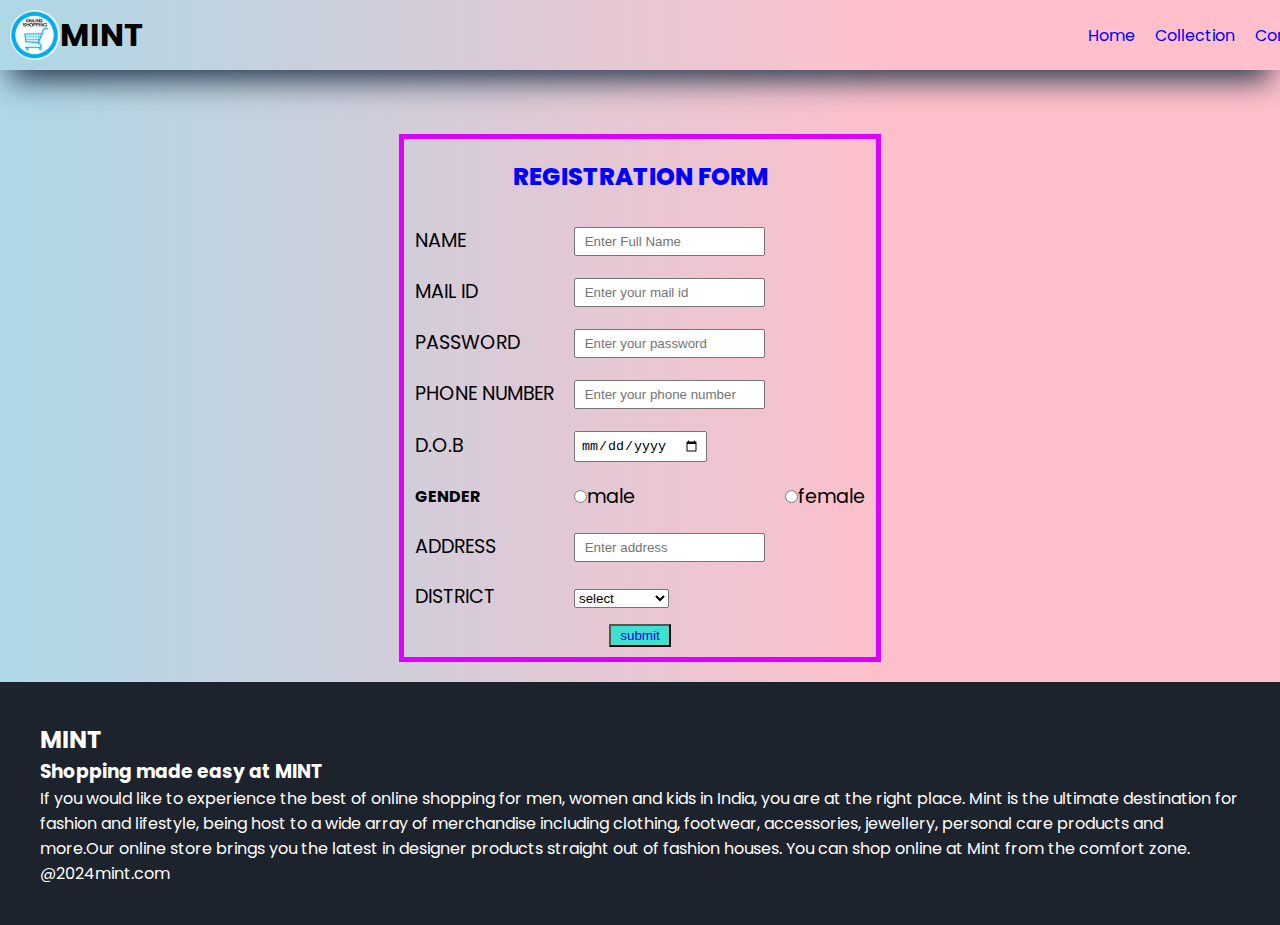
<file: final project/contact.html>
<!DOCTYPE html>
<head>
    <title>MINT</title>
    <link rel="icon" href="./images/icon2.png">
    <!--Google font--> 
    <link rel="preconnect" href="https://fonts.googleapis.com">
<link rel="preconnect" href="https://fonts.gstatic.com" crossorigin>
<link href="https://fonts.googleapis.com/css2?family=Poppins&display=swap" rel="stylesheet">
<!--stylesheet -->
<link rel="stylesheet" href="style.css">
<!--Font Awesome icon -->
<link rel="stylesheet" href="https://cdnjs.cloudflare.com/ajax/libs/font-awesome/6.5.1/css/all.min.css" integrity="sha512-DTOQO9RWCH3ppGqcWaEA1BIZOC6xxalwEsw9c2QQeAIftl+Vegovlnee1c9QX4TctnWMn13TZye+giMm8e2LwA==" crossorigin="anonymous" referrerpolicy="no-referrer" />
<link rel="stylesheet" href="style.css">
</head>

<body>
    <nav class="navbar">
        <img src="./images/icon2.png" width="50px" height="50px">
        <h1>MINT</h1>

        <div class="navbar-links">
            <p class="navbar-link"><a href="index.html">Home</a></p>
            <p class="navbar-link"><a href="collection.html">Collection</a></p>
            <p class="navbar-link"><a href="contact.html">Contact</a></p>
        </div>

        <div class="navbar-menu-toggle" onclick="showNavbar()">
            <i class="fa-solid fa-bars"></i>
        </div>
    </nav>
    <!--side navebar-->
    <div class="side-navbar">
<p style="text-align: right;" onclick="closeNavbar()">
    <i class="fa-solid fa-xmark"></i>
</p>
   
    <div class="side-navbar-links">
        <p class="side-navbar-link"><a href="index.html">Home</a></p>
        <p class="side-navbar-link"><a href="collection.html">Collection</a></p>
        <p class="side-navbar-link"><a href="contact.html">Contact</a></p> 
    </div>
</div>

<!--form-->
<center>
    <div class="container">
        <header>REGISTRATION FORM</header>

<form>
    <table>
   
      <div class="coloum-1">
         <tr>
        <td>NAME</td>
        <td><input type="text" placeholder=" Enter Full Name"></td>
        </tr>
      </div>
        <div class="coloum-2">
    <tr>
        <td>MAIL ID</td>
    <td><input type="mail" placeholder=" Enter your mail id "></td>
    </tr>
   </div>

   <div class="coloum-2">
    <tr>
        <td>PASSWORD</td>
    <td><input type="password" placeholder=" Enter your password "></td>
    </tr>
   </div>
   <div class="coloum-3">
    <tr>
    <td>PHONE NUMBER</td>
    <td><input type="text" placeholder=" Enter your phone number"></td>
    </tr>
    </div>
        <div class="coloum-4">
      <tr>
    <td>D.O.B</td>
    <td><input type="date" placeholder=" Enter date of birth"></td>
     </tr>
    </div>

     <div class="gender">
    <tr>
        <td><h5>GENDER</h5></td>
        <td class="male"><input type="radio"  name="gender">male</td>
  
 
        <td class="female"> <input type="radio" name="gender">female</td>
     </tr>
    </div>
     <div class="coloum-5">
    <tr>
    <td>ADDRESS</td>
    <td><input type="text" placeholder=" Enter address"></td>
     </tr>

     <tr>
        <td>DISTRICT</td>
        <td>
            <select>
                <option >select</option>
                <option>NAMAKKAL</option>
                <option>DINDUGAL</option>
                <option>KARUR</option>
                <option>ERODE</option>
                <option>SALEM</option>
                <option>TRICHY</option>
                <option>THIRUPUR</option>
                <option></option>
            </select>
        </td>
     </tr>
     </div>

</table> 
</form>
<button  class="submit-end"><a href="game.html">submit </a></button>

</div>
</center>  


 <!--footer-->               
<div class="footer">
    <div class="footer-container">
        <div class="footer-box-1">
            <h2 class="headingText">MINT</h2>
            <h3>Shopping made easy at MINT</h3>
            <p>If you would like to experience the best of online shopping for men, women and kids in India, you are at the right place. Mint is the ultimate destination for fashion and lifestyle, being host to a wide array of merchandise including clothing, footwear, accessories, jewellery, personal care products and more.Our online store brings you the latest in designer products straight out of fashion houses. You can shop online at Mint from the comfort zone. </p>
            <div class="footer-icon-container">
                <i class="fa-brands fa-instagram" style="color:#fff"></i>
                <i class="fa-brands fa-twitter" style="color:#fff"></i>
                <i class="fa-brands fa-facebook" style="color:#fff"></i>

            </div>
        </div>
    </div>
    <p>@2024mint.com</p>
</div>

<script src="index.js"></script>
<script src="collection.js"></script>
</body>
</html>
</file>
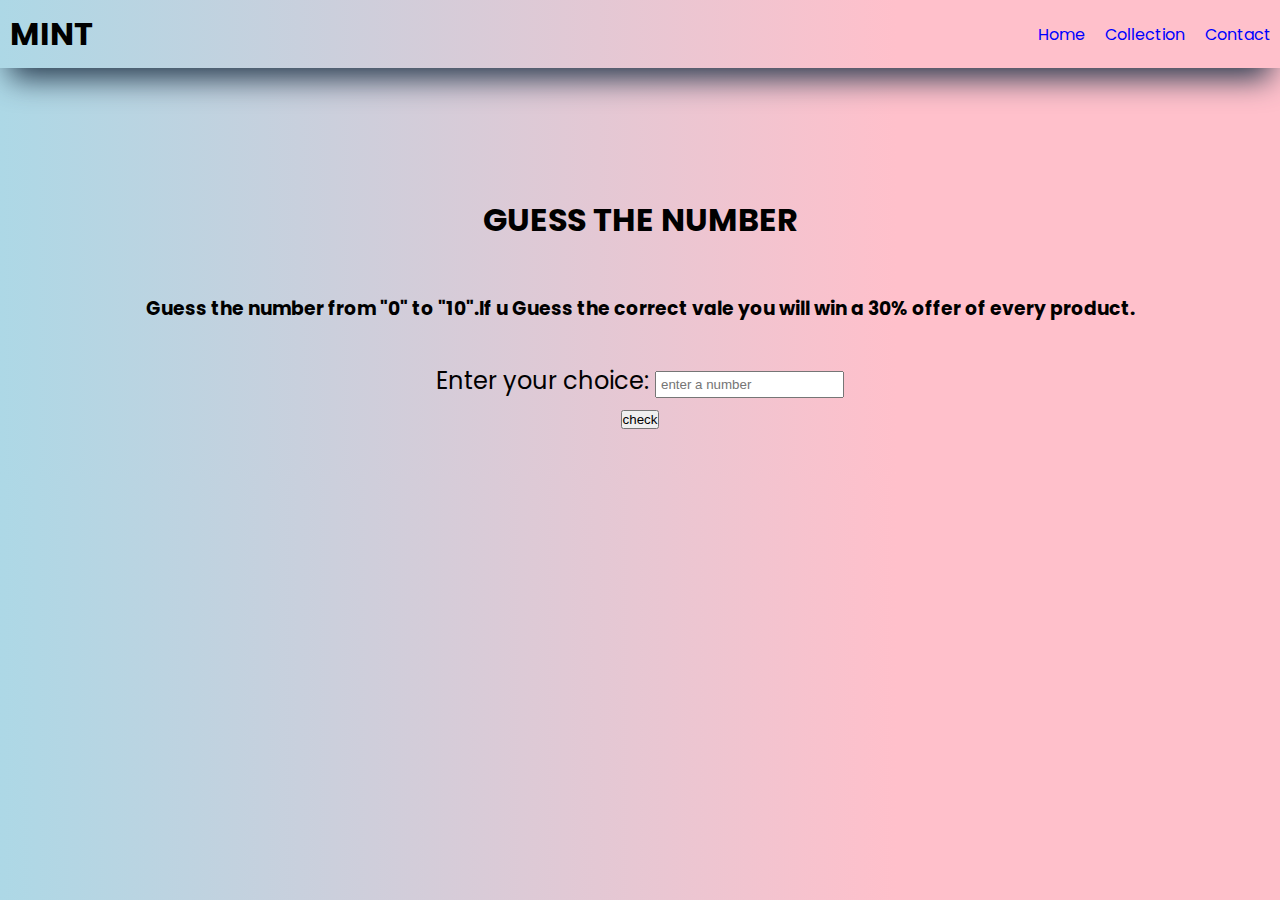
<file: final project/game.html>
<!DOCTYPE html>
<head>
    <title>MINT</title>
    <link rel="icon" href="./images/icon2.png">
    <!--Google font--> 
    <link rel="preconnect" href="https://fonts.googleapis.com">
<link rel="preconnect" href="https://fonts.gstatic.com" crossorigin>
<link href="https://fonts.googleapis.com/css2?family=Poppins&display=swap" rel="stylesheet">
<!--stylesheet -->
<link rel="stylesheet" href="style.css">
<!--Font Awesome icon -->
<link rel="stylesheet" href="https://cdnjs.cloudflare.com/ajax/libs/font-awesome/6.5.1/css/all.min.css" integrity="sha512-DTOQO9RWCH3ppGqcWaEA1BIZOC6xxalwEsw9c2QQeAIftl+Vegovlnee1c9QX4TctnWMn13TZye+giMm8e2LwA==" crossorigin="anonymous" referrerpolicy="no-referrer" />
</head>

<body>
    <nav class="navbar">
        <h1>MINT</h1>

        <div class="navbar-links">
            <p class="navbar-link"><a href="index.html">Home</a></p>
            <p class="navbar-link"><a href="collection.html">Collection</a></p>
            <p class="navbar-link"><a href="contact.html">Contact</a></p>
        </div>

        <div class="navbar-menu-toggle" onclick="showNavbar()">
            <i class="fa-solid fa-bars"></i>
        </div>
    </nav>
    <!--side navebar-->
    <div class="side-navbar">
        <p style="text-align: right;" onclick="closeNavbar()">
        <i class="fa-solid fa-xmark"></i>
        </p>
   
      <div class="side-navbar-links">
        <p class="side-navbar-link"><a href="index.html">Home</a></p>
        <p class="side-navbar-link"><a href="collection.html">Collection</a></p>
        <p class="side-navbar-link"><a href="contact.html">Contact</a></p> 
     </div>
    </div>

<body>
    <center>
        <div class="game">
    <h1>GUESS THE NUMBER</h1>
    <br><br>
    
   <h3> Guess the number from "0" to "10".If u Guess the correct vale you will win a 30% offer of every product.</h3>
</div>
 <div class="play">
    <label>Enter your choice:</label>
   <input  id="num"  placeholder="enter a number">
   <form action="https://www.myntra.com/">
   <button onclick="result()">check</button>
</form>
</div>
    </center>

<script src="index.js"></script>

<script>
 var a=document.getElementById("num")
 var randomnumber=Math.floor(Math.random()*10)+1
var but=document.getElementById
 function result()
 {
    var enterednumber=a.value
    if(randomnumber==enterednumber)
    {
    console.log("right") 
    alert("CONGRATS YOU WON...IT")
    
    }
    else if(randomnumber!=enterednumber) {
        console.log("wrong")
        alert("YOU LOOSE")
    }
 

 }

</script>
</body>
</file>
<file: final project/style.css>
*{
    padding: 0px;
    margin: 0px;
}

body{
font-family: 'Poppins', sans-serif;
background: linear-gradient(to right ,lightblue ,pink 70%);
}
.navbar{
    display: flex;
    justify-content: space-between;
    align-items: center;
    padding: 10px;
    box-shadow: rgb(38, 57, 77) 0px 20px 30px -10px;
}
.navbar img{
border-radius: 50%;
}
.navbar h1{
    margin-right: 75%;
}
.navbar-links{
    display: flex;
    column-gap: 20px;
}
.navbar-link a{
    text-decoration: none;
    color: blue;
}
.navbar-link a:hover{
 text-decoration: underline;
 color: black;
}
.navbar-menu-toggle{
    display: none;
}

/*side navbar*/
.side-navbar{
    background-color: #1d232c;
    width: 40%;
    height: 100%;
    position: fixed;
    top: 0px;
    left: -60%;
    padding: 20px;
    color: white;
    transition: 2s;
    z-index: 2;
}
.side-navbar-link{
    margin-bottom: 30px;
    z-index: 2;
}
.side-navbar-link a{
    text-decoration: none;
    color: white;
}
.side-navbar-link a:hover{
    text-decoration: underline;
}
/*header*/
.header{
display: flex;
padding: 50px;
gap: 50px;
justify-content: center;
}
.header-button{
    padding-left: 20px;
    padding-right: 20px;
    padding-top: 10px;
    padding-bottom: 10px;
    margin-top: 10px;
    background-color:burlywood;
    color: white;
    cursor: pointer;
    
}
.header-button a{
    text-decoration: none;
}
.header img:hover{
cursor: pointer;
box-shadow: 0 0 9px red;
}
.service{
    padding: 20px;
}
.service-container-1{
    display: flex;
    justify-content: space-between;
    align-items: center;
}
.service-container-2{
    display: flex;
    justify-content: space-between;
    align-items:center;
    gap: 10px;
}
.service-container-2 div{
    background-color: #f2f4f7;
    padding: 10px;
    border-radius: 6px;
}

.new-arrival{
display: flex;
justify-content: space-between;
justify-content: center;
flex-wrap: wrap;
}

.new-arrival-container{
    position: relative;
    flex-basis: 20%;
}
.new-arrival-container a{
    text-decoration: none;
    color: black;
}
.new-arrival-container img{
    border:1px dotted black;
}

.new-arrival button{
    padding-right: 5%;
    padding-left: 5%;
    padding-top: 2%;
    padding-bottom:2%;
    margin-top: 15px;
    color: #1d232c;
    position: absolute;
    top: 72%;
    left: 17%;
    border-radius: 10px;
    bottom: none;
}
.new-arrival button:hover{
    cursor: pointer;
    background-color: brown;
    color:white;
}

.news{
    display: flex;
    flex-direction: column;
    align-items: center;
    margin-top: 20px;
}
.news input{
    padding: 11px;
    width: 80vw;
    margin-bottom:10px;
    border:solid black 3px;
}
.news button{
    margin-top: 10px;
    color: #f2f4f7;
    background-color: #1d232c;
    border-radius: 10px;
    padding: 10px;
}
.footer{
    margin-top: 20px;
    padding: 40px;
    background-color:#1d232c ;
    color: white;
}
.product-section{
    margin-top: 20px;
}
.product-search{
    width: 80%;
    border-radius: 20px;
    border: solid black 2px;
    display: flex;
    justify-content: space-between;
    padding: 10px;
    align-items: center;
    margin: auto;
}
.product-search input{
    border: none;
    width: 100%;
    background-color:transparent;
}
.product-search input:focus{
    outline: none;
}
.products{
    padding: 20px;
    display: flex;
    gap: 10px;
    flex-wrap: wrap;
    justify-content: space-between;
    justify-content: center;
}
.product-box{
    text-align: center;
    flex-basis: 20%;
} 

.product-box img{
    position: relative;
    flex-basis: 20%;
}
.search input{
    border: 1px;
    background-color:transparent;
}
.product-box img{
    border: 0.1px solid black;
    border-radius: 9px;
}
.products img:hover{
   color: red;
}
.product-box a{
    text-decoration: none;
}



@media screen and (max-width:700px) {
    .navbar-menu-toggle{
        display: block;
    }
    .navbar-links{
        display: none;
    }
    .header-image2{
        display:none ;
    }
    .service-container-1{
        display: none;
    }
    .service-container-2{
        flex-direction: column;
    }
    .news{
        flex-direction: column;
        padding: 2px;
        margin-left: 40px;
    }
    .new-arrival-container img{
      padding: 10px;
    }
    .play{
        font-size: small;
    }

}

.container{
    margin-top: 5%; 
}
header{
    padding: 20px;
    font-size: x-large;
    font-weight: 800;
    color: blue;
}
table td{
    padding: 9px;
    font-size: larger;
}
table input{
    padding: 5px;
}
.container{
    border: 5px solid rgb(221, 0, 255);
   width: fit-content;
}
.submit-end{
    background-color: turquoise;
    margin-bottom: 10px;
    padding: 2px;
    padding-left: 9px;
    padding-right: 9px;
    
}
.submit-end a{
    text-decoration: none;
}
game 

.game h3{
    padding: 20px;
    letter-spacing: 10px;
}
.game h1{
   margin-top:  10%;
}
.play{
    padding: 40px;
    font-size:x-large;
}
.play input{
    padding: 4px;
}
.play button:hover{
    cursor: pointer;
    color: blue;
    background-color: tomato;
    
}
</file>
